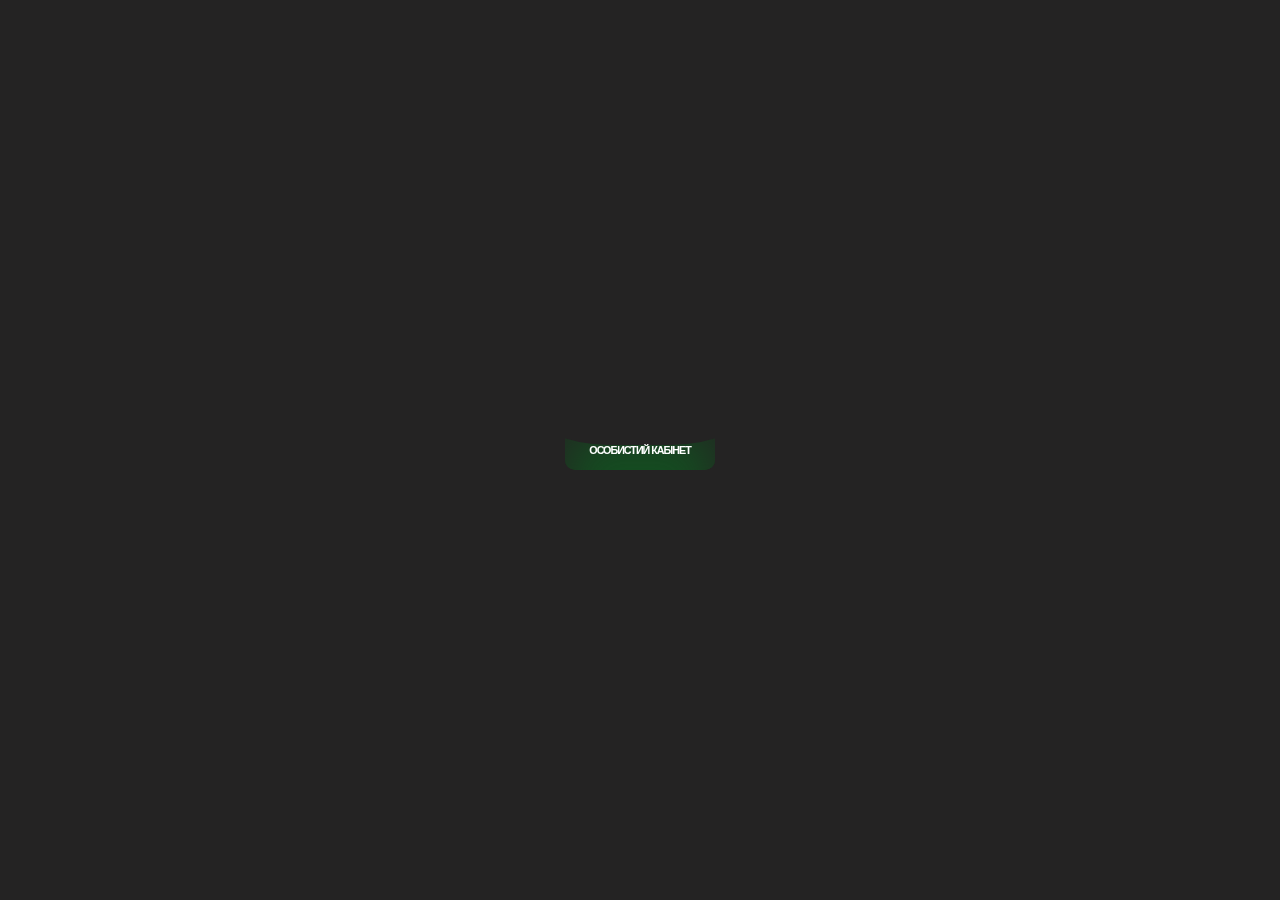
<file: index.html>
<!DOCTYPE html>
<html lang="ru">

<head>

    <title>Button sea breaze</title>

    <link rel="stylesheet" href="styles.css" />

    <meta charset="UTF-8">

    <meta name="viewport" content="width=device-width, initial-scale=1.0, maximum-scale=1.0, user-scalable=0" />

</head>

<body>
    <!-- <h1>Hello this is a button</h1> -->
    <div class="wrapper">
        <a href="" class="wave-btn">
            <span class="wave-btn__text"> 
                <h6 class="text" >Особистий кабінет</h6></span>
            <span class="wave-btn__waves"></span>
        </a>
    </div>
    

</body>

</html>
</file>
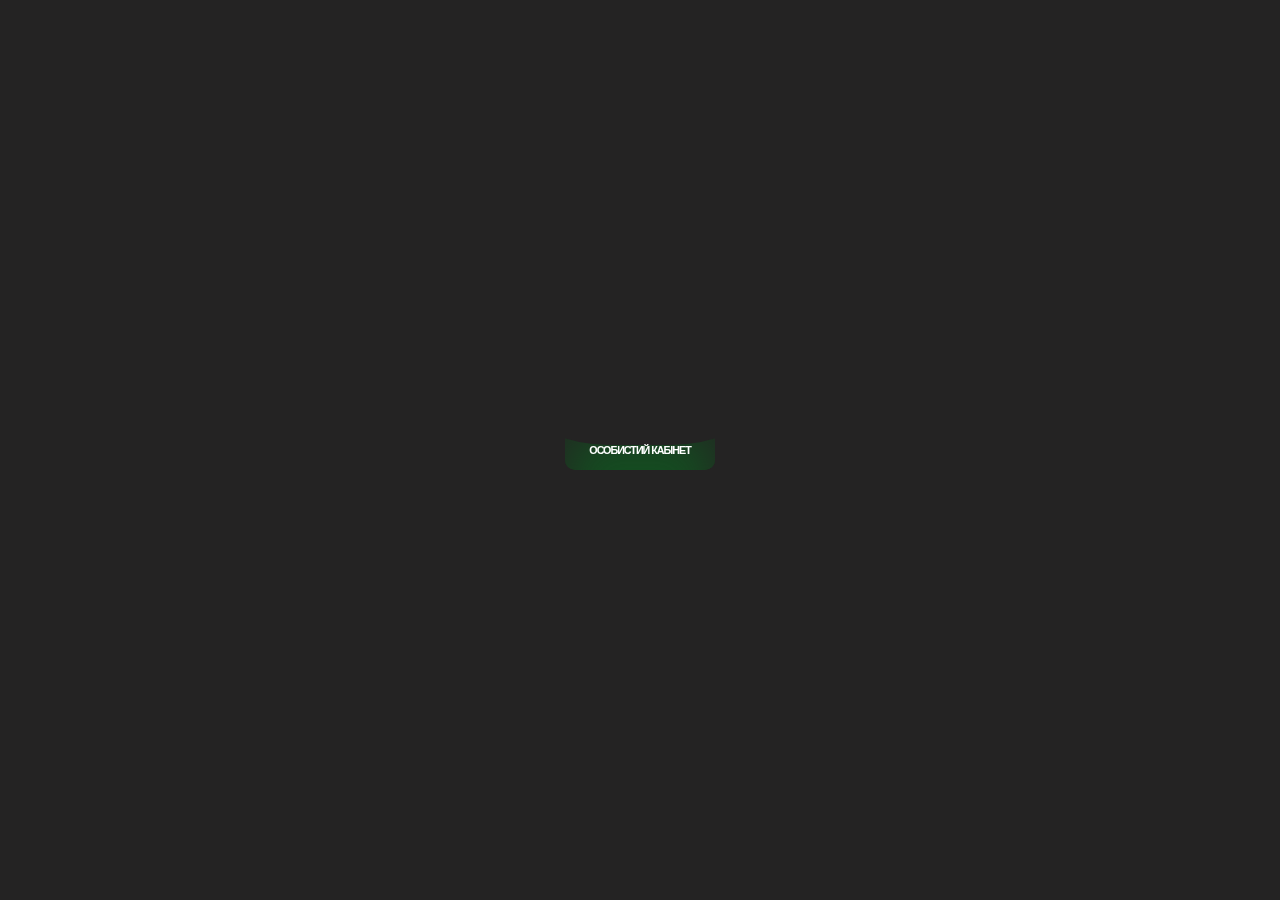
<file: button.html>
<!DOCTYPE html>
<html lang="ru">

<head>

    <title>Button sea breaze</title>

    <link rel="stylesheet" href="styles.css" />

    <meta charset="UTF-8">

    <meta name="viewport" content="width=device-width, initial-scale=1.0, maximum-scale=1.0, user-scalable=0" />

</head>

<body>
    <!-- <h1>Hello this is a button</h1> -->
    <div class="wrapper">
        <a href="" class="wave-btn">
            <span class="wave-btn__text"> 
                <h6 class="text" >Особистий кабінет</h6></span>
            <span class="wave-btn__waves"></span>
        </a>
    </div>
    

</body>

</html>
</file>
<file: styles.css>
/*Обнуление*/
*,*:before,*:after{
	padding: 0;
	margin: 0;
	border: 0;
	-moz-box-sizing: border-box;
	-webkit-box-sizing: border-box;
	box-sizing: border-box;
}
html,body{
	height: 100%;
}
/*Стили для демонстрации*/
body{
	background-color: rgb(36, 35, 35);
}
.wrapper{
	width: 100%;
	min-height: 100%;
	height: 100%;
	overflow: hidden;

	display: -webkit-flex;
	display: -moz-flex;
	display: -ms-flex;
	display: -o-flex;
	display: flex;

	justify-content:center;
	align-items: center;

}
/* Основные стили */
.wave-btn {
	width: 150px;
	height: 40px;
	display: -webkit-flex;
	display: -moz-flex;
	display: -ms-flex;
	display: -o-flex;
	display: flex;

	overflow: hidden;

	position: relative;

	transition: all 0.8s ease 0s;
	-webkit-transition: all 0.8s ease 0s;
	-moz-transition: all 0.8s ease 0s;
	-ms-transition: all 0.8s ease 0s;
	-o-transition: all 0.8s ease 0s;

	justify-content:center;
	align-items: center;

	border-radius: 0 0 10px 10px;
	text-decoration: none;
}

.wave-btn:hover {
	border-radius: 10px;

	transition: all 0.3s ease 0.2s;
	-webkit-transition: all 0.3s ease 0.2s;
	-moz-transition: all 0.3s ease 0.2s;
	-ms-transition: all 0.3s ease 0.2s;
	-o-transition: all 0.3s ease 0.2s;

	-webkit-box-shadow: 0 0 40px rgba(6, 94, 25, 0.6);
	box-shadow: 0 0 40px rgba(4, 109, 44, 0.63);

}
.wave-btn:hover .wave-btn__waves{
	top: -50px;
}

.wave-btn__text {
	font-family: Arial, "Helvetica Neue", Helvetica, sans-serif;
	color: #fff;
	text-transform: uppercase;
	letter-spacing: -1px;
	position: relative;
	z-index: 1;
}
.wave-btn__waves {
	position: absolute;
	width: 150px;
	height: 150px;
	background-color: rgba(11, 105, 31, 0.6);
	top: 0;
	left: 0;
	-webkit-box-shadow: inset 0 0 50px rgb(36, 35, 35);

	box-shadow: inset 0 0 50px rgb(36, 35, 35);

	transition: all 0.3s ease 0s;
	-webkit-transition: all 0.3s ease 0s;
	-moz-transition: all 0.3s ease 0s;
	-ms-transition: all 0.3s ease 0s;
	-o-transition: all 0.3s ease 0s;
}
.wave-btn__waves:after,
.wave-btn__waves:before{
	content: '';
	position: absolute;
	top: 0;
	left: 50%;
	width: 250%;
	height: 250%;

	transform: translate3d(-50%,-96%,0) rotate(0deg) scale(1);
	-moz-transform: translate3d(-50%,-96%,0) rotate(0deg) scale(1);
	-ms-transform: translate3d(-50%,-96%,0) rotate(0deg) scale(1);
	-webkit-transform: translate3d(-50%,-96%,0) rotate(0deg) scale(1);
	-o-transform: translate3d(-50%,-96%,0) rotate(0deg) scale(1);
}

.wave-btn__waves:before{
	background-color: rgb(53, 52, 52);

	border-radius: 44%;

	animation: waves 10s infinite linear;
	-webkit-animation: waves 5s infinite linear;
	-moz-animation: waves 5s infinite linear;
	-o-animation: waves 5s infinite linear;
}
.wave-btn__waves:after{
	background-color: rgb(36, 35, 35);
	border-radius: 42%;

	animation: waves 15s infinite linear;
	-webkit-animation: waves 15s infinite linear;
	-moz-animation: waves 15s infinite linear;
	-o-animation: waves 15s infinite linear;
}

@keyframes waves{
	0%{
		transform: translate3d(-50%,-96%,0) rotate(0deg) scale(1);
		-moz-transform: translate3d(-50%,-96%,0) rotate(0deg) scale(1);
		-ms-transform: translate3d(-50%,-96%,0) rotate(0deg) scale(1);
		-webkit-transform: translate3d(-50%,-96%,0) rotate(0deg) scale(1);
		-o-transform: translate3d(-50%,-96%,0) rotate(0deg) scale(1);
	}
	100%{
		transform: translate3d(-50%,-96%,0) rotate(360deg) scale(1);
		-moz-transform: translate3d(-50%,-96%,0) rotate(360deg) scale(1);
		-ms-transform: translate3d(-50%,-96%,0) rotate(360deg) scale(1);
		-webkit-transform: translate3d(-50%,-96%,0) rotate(360deg) scale(1);
		-o-transform: translate3d(-50%,-96%,0) rotate(360deg) scale(1);
	}
}
@-webkit-keyframes waves{
	0%{
		transform: translate3d(-50%,-96%,0) rotate(0deg) scale(1);
		-moz-transform: translate3d(-50%,-96%,0) rotate(0deg) scale(1);
		-ms-transform: translate3d(-50%,-96%,0) rotate(0deg) scale(1);
		-webkit-transform: translate3d(-50%,-96%,0) rotate(0deg) scale(1);
		-o-transform: translate3d(-50%,-96%,0) rotate(0deg) scale(1);
	}
	100%{
		transform: translate3d(-50%,-96%,0) rotate(360deg) scale(1);
		-moz-transform: translate3d(-50%,-96%,0) rotate(360deg) scale(1);
		-ms-transform: translate3d(-50%,-96%,0) rotate(360deg) scale(1);
		-webkit-transform: translate3d(-50%,-96%,0) rotate(360deg) scale(1);
		-o-transform: translate3d(-50%,-96%,0) rotate(360deg) scale(1);
	}
}
@-moz-keyframes waves{
	0%{
		transform: translate3d(-50%,-96%,0) rotate(0deg) scale(1);
		-moz-transform: translate3d(-50%,-96%,0) rotate(0deg) scale(1);
		-ms-transform: translate3d(-50%,-96%,0) rotate(0deg) scale(1);
		-webkit-transform: translate3d(-50%,-96%,0) rotate(0deg) scale(1);
		-o-transform: translate3d(-50%,-96%,0) rotate(0deg) scale(1);
	}
	100%{
		transform: translate3d(-50%,-96%,0) rotate(360deg) scale(1);
		-moz-transform: translate3d(-50%,-96%,0) rotate(360deg) scale(1);
		-ms-transform: translate3d(-50%,-96%,0) rotate(360deg) scale(1);
		-webkit-transform: translate3d(-50%,-96%,0) rotate(360deg) scale(1);
		-o-transform: translate3d(-50%,-96%,0) rotate(360deg) scale(1);
	}
}
@-o-keyframes waves{
	0%{
		transform: translate3d(-50%,-96%,0) rotate(0deg) scale(1);
		-moz-transform: translate3d(-50%,-96%,0) rotate(0deg) scale(1);
		-ms-transform: translate3d(-50%,-96%,0) rotate(0deg) scale(1);
		-webkit-transform: translate3d(-50%,-96%,0) rotate(0deg) scale(1);
		-o-transform: translate3d(-50%,-96%,0) rotate(0deg) scale(1);
	}
	100%{
		transform: translate3d(-50%,-96%,0) rotate(360deg) scale(1);
		-moz-transform: translate3d(-50%,-96%,0) rotate(360deg) scale(1);
		-ms-transform: translate3d(-50%,-96%,0) rotate(360deg) scale(1);
		-webkit-transform: translate3d(-50%,-96%,0) rotate(360deg) scale(1);
		-o-transform: translate3d(-50%,-96%,0) rotate(360deg) scale(1);
	}
}
h6:hover{
	color: black;
}
</file>
